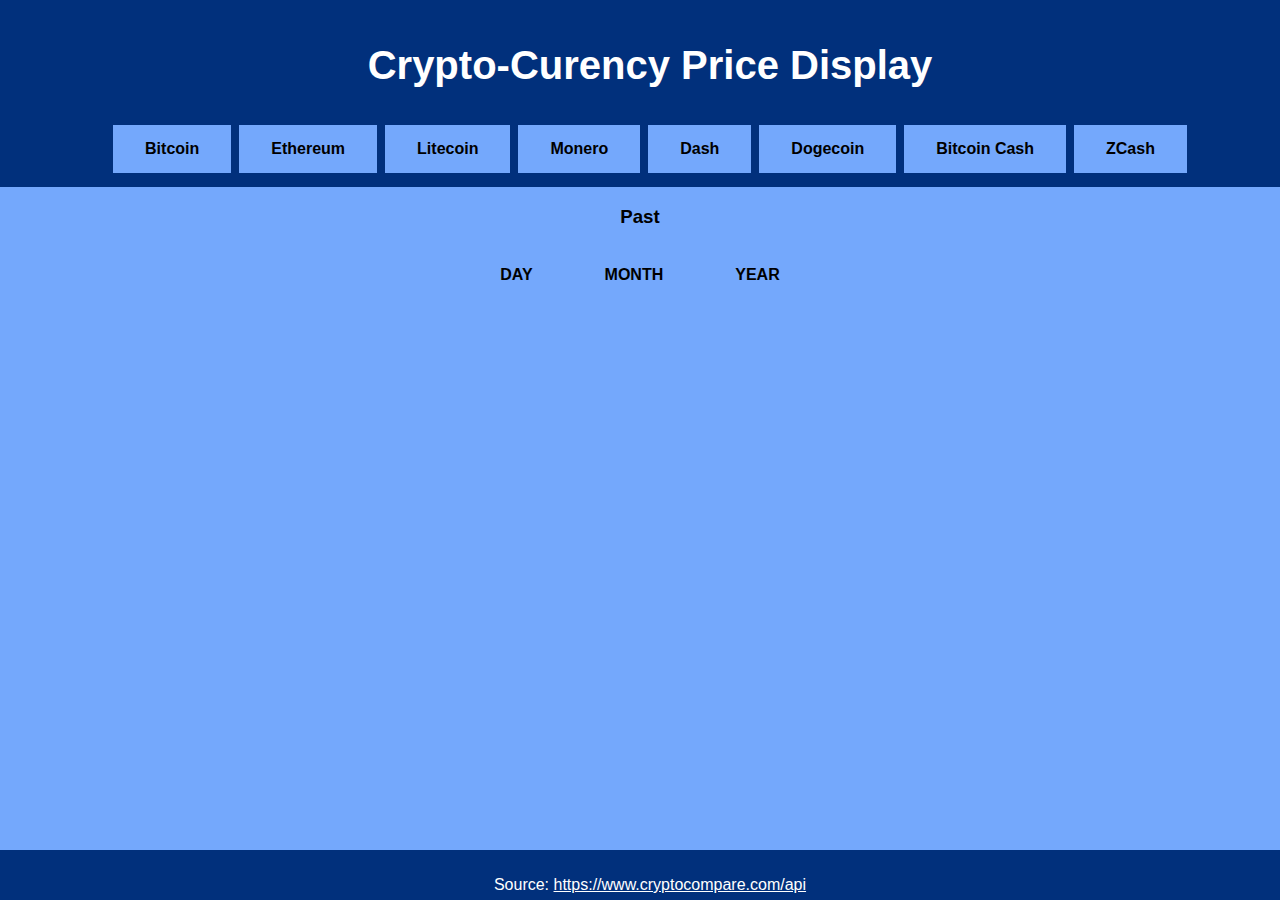
<file: index.html>
<html lang="en">
	<head>
		<meta charset="utf-8">
		<meta name="viewport" content="width=device-width, initial-scale=1.0">
		<title>CryptoClicker</title>
		<link href="stylesheet.css" rel="stylesheet"/>
		<script src="resources/Chart.js" type="text/javascript"></script>
		<script src="https://code.jquery.com/jquery-3.3.1.min.js"></script>
	</head>
	<body>
		<header>
		<h2>Crypto-Curency Price Display</h2>
		
		<div id='priceMenu'></div>
		</header> 
		<div id="PriceData"></div>
		<div id="past">
		<h3>Past</h3>
		<div id="pastOptions"></div>
		<canvas id="myChart" width="90%" height="30%"></canvas></div>
		<script src="CryptoAnalysisFunctions.js"></script>
		<script >
		//cryptocurrency options
		var currencies = new Array();
		currencies[0] = ['Bitcoin','BTC'];
		currencies[1] = ['Ethereum','ETH'];
		currencies[2] = ['Litecoin','LTC'];
		currencies[3] = ['Monero','XMR'];
		currencies[4] = ['Dash','DASH'];
		currencies[5] = ['Dogecoin','DOGE'];
		currencies[6] = ['Bitcoin Cash','BCH'];
		currencies[7] = ['ZCash','ZEC'];
		topClicked(currencies[0]);
		//add menu buttons
		currencies.forEach(function(coin) {
			var inputElement = document.createElement('input');
			inputElement.type = "button";
			inputElement.id = coin[1] + "btn";
			inputElement.addEventListener('click', function(){ 
				topClicked(coin);
			});
		
			inputElement.value = coin[0];
			document.getElementById('priceMenu').appendChild(inputElement);
		});
		
		var intraDay = document.createElement('input');
		intraDay.type = "button";
		intraDay.id = "intraDay";
		intraDay.addEventListener('click', function(){
			intraDayGraph();
		});
		intraDay.value = "DAY";
		document.getElementById('pastOptions').appendChild(intraDay);
		
		var thisMonth = document.createElement('input');
		thisMonth.type = "button";
		thisMonth.id = "Month";
		thisMonth.addEventListener('click', function(){
			MonthGraph();
		});
		thisMonth.value = "MONTH";
		document.getElementById('pastOptions').appendChild(thisMonth);
		
		var thisYear = document.createElement('input');
		thisYear.type = "button";
		thisYear.id = "Year";
		thisYear.addEventListener('click', function(){
			YearGraph();
		});
		thisYear.value = "YEAR";
		document.getElementById('pastOptions').appendChild(thisYear);
		</script>
		<p></br></br></p>
		<footer><p>Source: <a href='https://www.cryptocompare.com/api'>https://www.cryptocompare.com/api</a></p></footer>
	</body>
</html>
</file>
<file: stylesheet.css>
header{
	width: 100%;
	background-color:#01307c;
	color:#fff;
	margin: 0px;
	padding:10px;
	font-family: 'Arial';
}
input {
    background-color: #74a8fc;
    border: none;
    color: #000;
    padding: 15px 32px;
    text-align: center;
    text-decoration: none;
    display: inline-block;
    font-size: 16px;
	margin: 4px;
	font-weight:bold;
	
}
h2{
	font-size:40px;
}
body {    
    margin: 0 !important;
    padding: 0 !important;
	background-color:#74a8fc;
	text-align:center;
	font-family:'Arial';
}
footer{
	background-color:#01307c;
	color:#fff;
	margin: 0px;
	padding:10px;
	font-family: 'Arial';
	clear:both;
	position:fixed;
    left:0px;
    bottom:0px;
    height:30px;
    width:100%;
}
a{
	color:#fff;
}
.activeGraph{
	background-color:#01307c;
	color:#fff;
}
</file>
